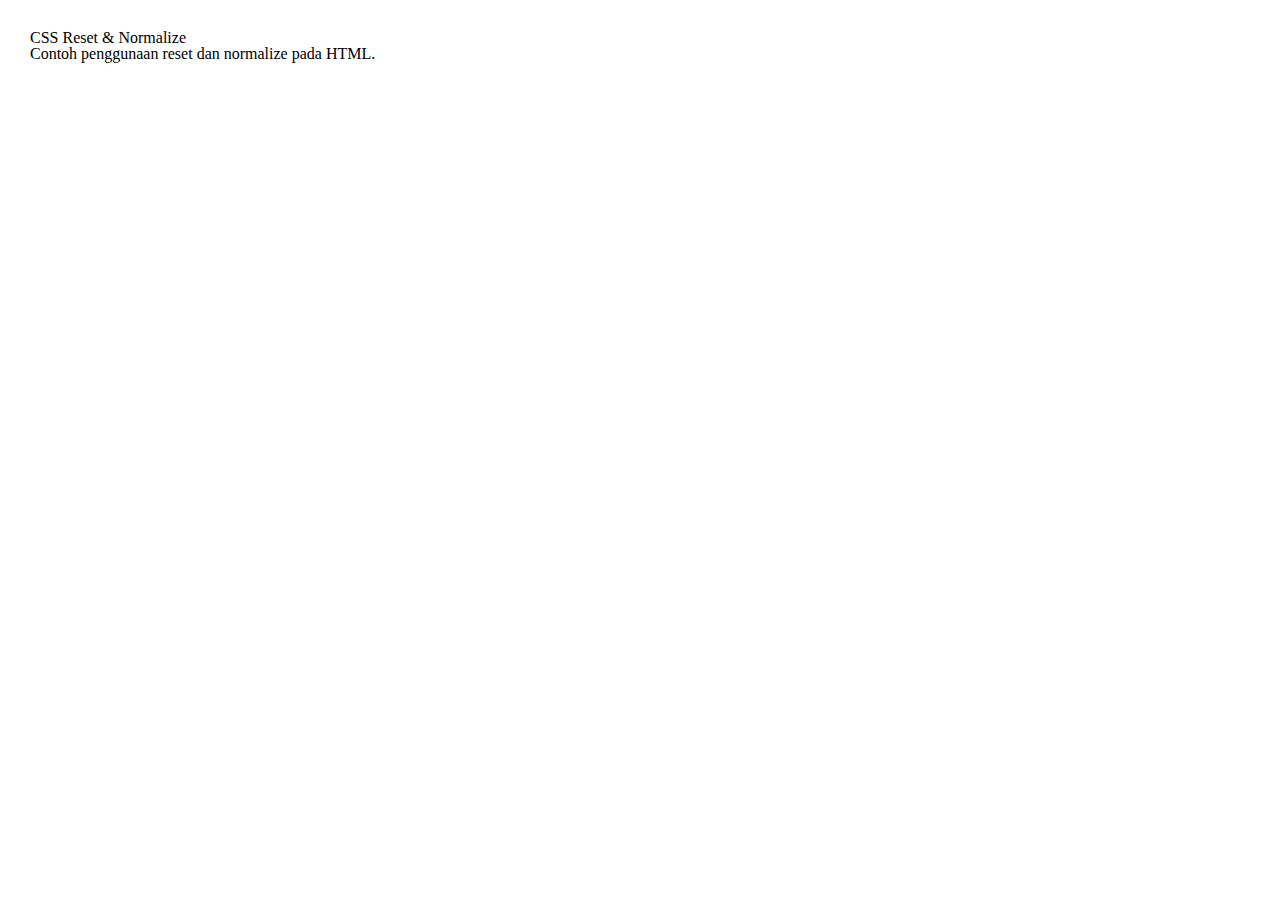
<file: 02-css-reset-normalize/index.html>
<!DOCTYPE html>
<html lang="en">
<head>
  <meta charset="UTF-8">
  <meta name="viewport" content="width=device-width, initial-scale=1.0">
  <title>CSS Reset & Normalize</title>
  <link rel="stylesheet" href="reset.css">
  <link rel="stylesheet" href="normalize.css">
  <link rel="stylesheet" href="style.css">
</head>
<body>
  <h1>CSS Reset & Normalize</h1>
  <p>Contoh penggunaan reset dan normalize pada HTML.</p>
</body>
</html>
</file>
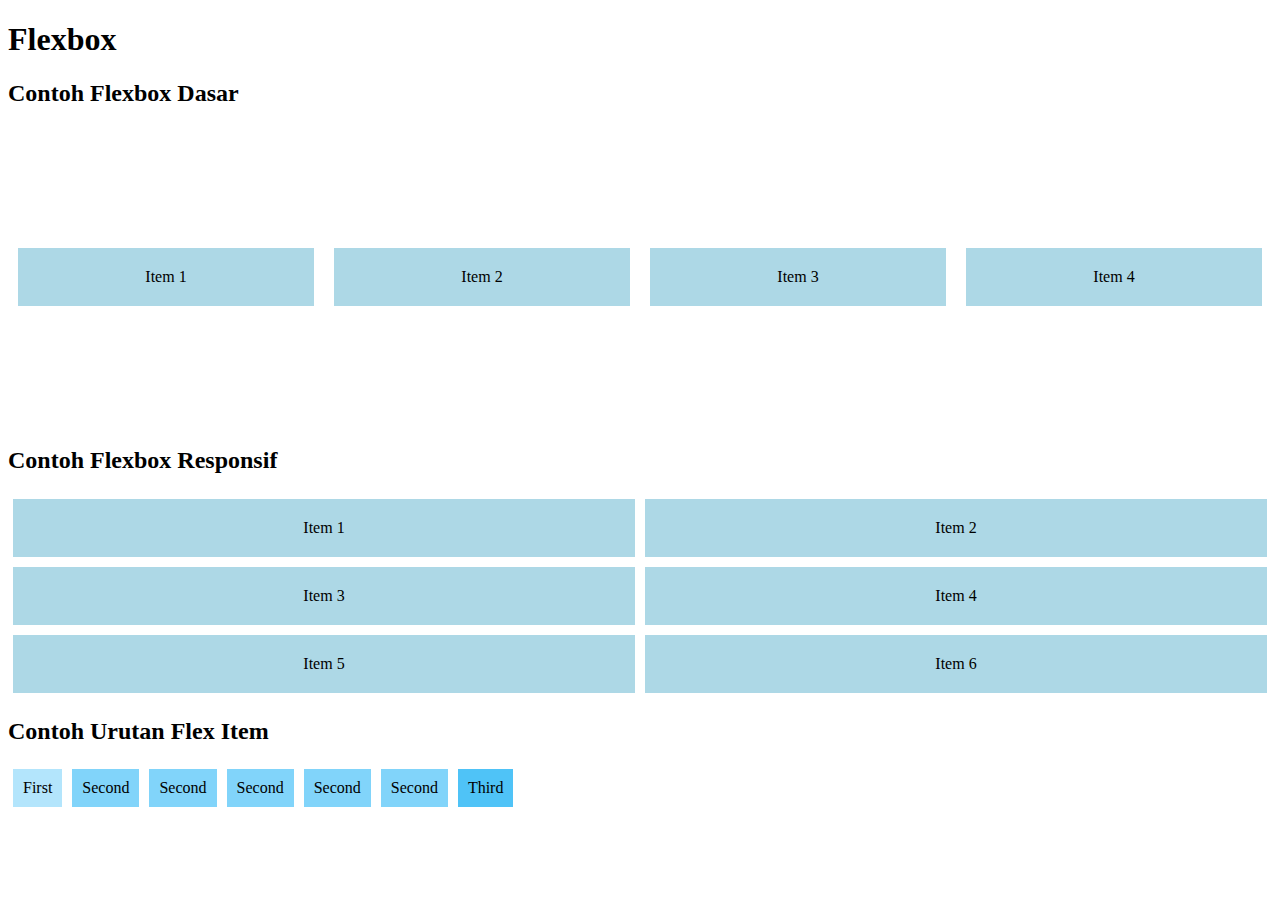
<file: 03-flexbox/index.html>
<!DOCTYPE html>
<html lang="en">
<head>
  <meta charset="UTF-8">
  <meta name="viewport" content="width=device-width, initial-scale=1.0">
  <title>Flexbox</title>
  <link rel="stylesheet" href="style.css">
</head>
<body>
  <h1>Flexbox</h1>
  <h2>Contoh Flexbox Dasar</h2>
  <div class="container">
    <div class="item">Item 1</div>
    <div class="item">Item 2</div>
    <div class="item">Item 3</div>
    <div class="item">Item 4</div>
  </div>

  <h2>Contoh Flexbox Responsif</h2>
  <div class="container-responsive">
    <div class="item">Item 1</div>
    <div class="item">Item 2</div>
    <div class="item">Item 3</div>
    <div class="item">Item 4</div>
    <div class="item">Item 5</div>
    <div class="item">Item 6</div>
  </div>

  <h2>Contoh Urutan Flex Item</h2>
  <div class="container-order">
    <div class="first">First</div>
    <div class="third">Third</div>
    <div class="second">Second</div>
    <div class="second">Second</div>
    <div class="second">Second</div>
    <div class="second">Second</div>
    <div class="second">Second</div>
  </div>
</body>
</html>
</file>
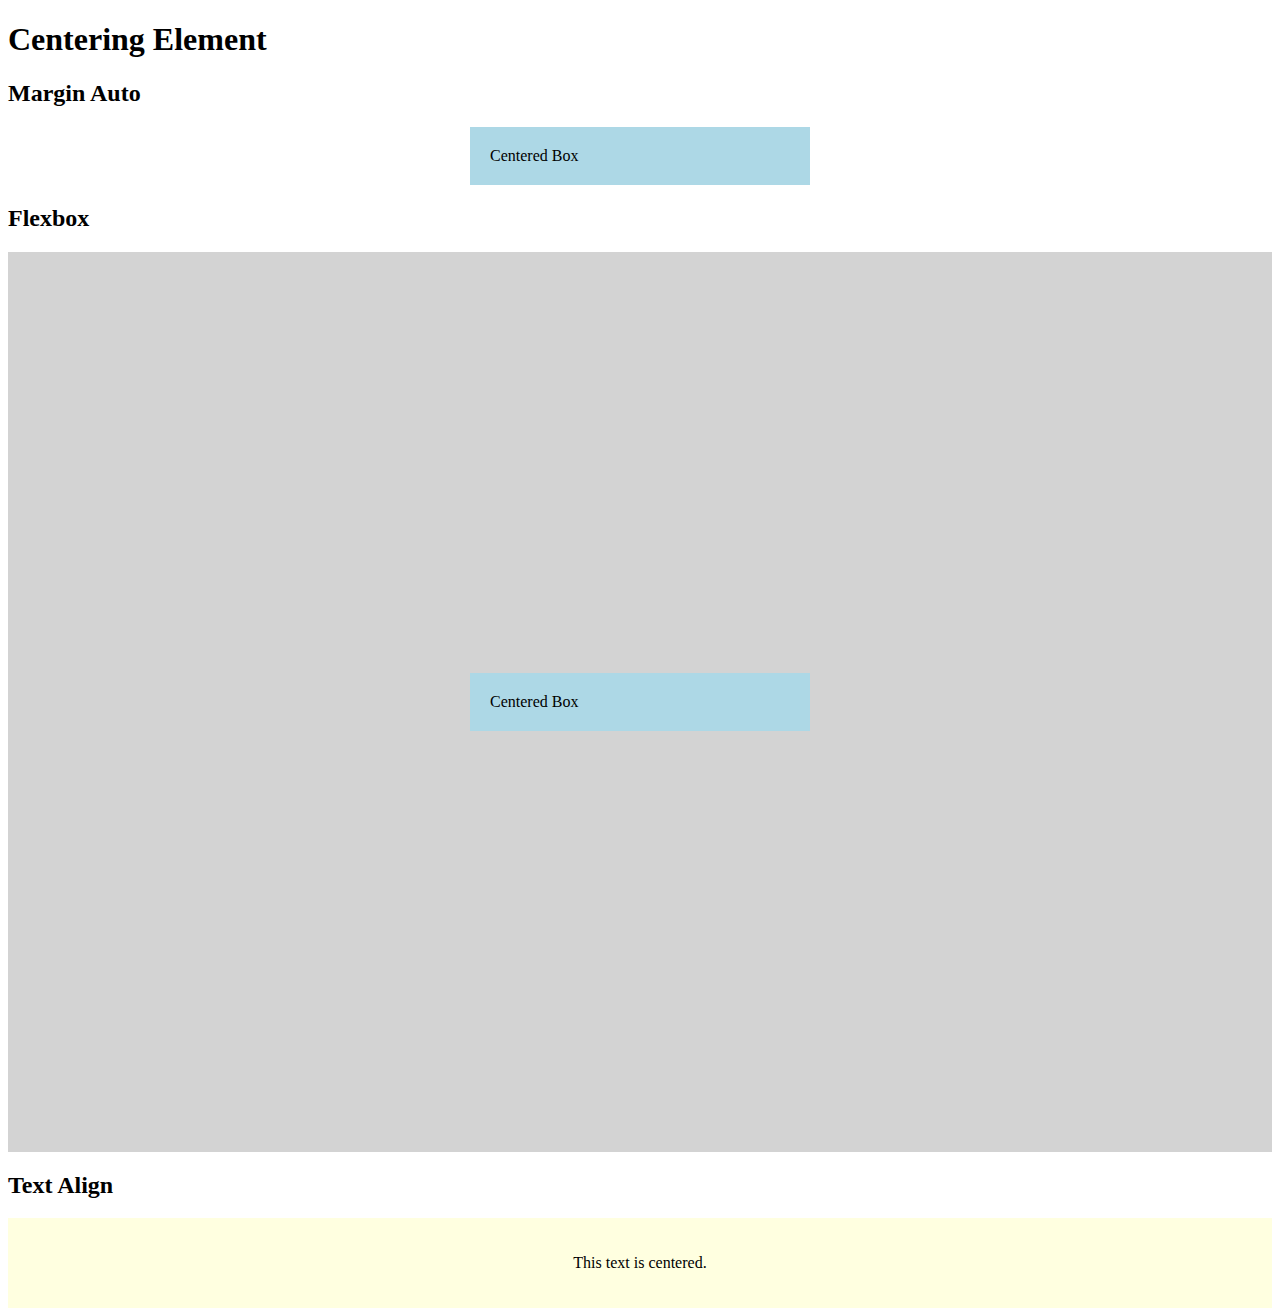
<file: 04-centering-element/index.html>
<!DOCTYPE html>
<html lang="en">
<head>
  <meta charset="UTF-8">
  <meta name="viewport" content="width=device-width, initial-scale=1.0">
  <title>Centering Element</title>
  <link rel="stylesheet" href="style.css">
</head>
<body>
  <h1>Centering Element</h1>
  <h2>Margin Auto</h2>
  <div class="box">Centered Box</div>
  <h2>Flexbox</h2>
  <div class="container">
    <div class="box">Centered Box</div>
  </div>
  <h2>Text Align</h2>
  <div class="text-container">
    <p>This text is centered.</p>
  </div>
</body>
</html>
</file>
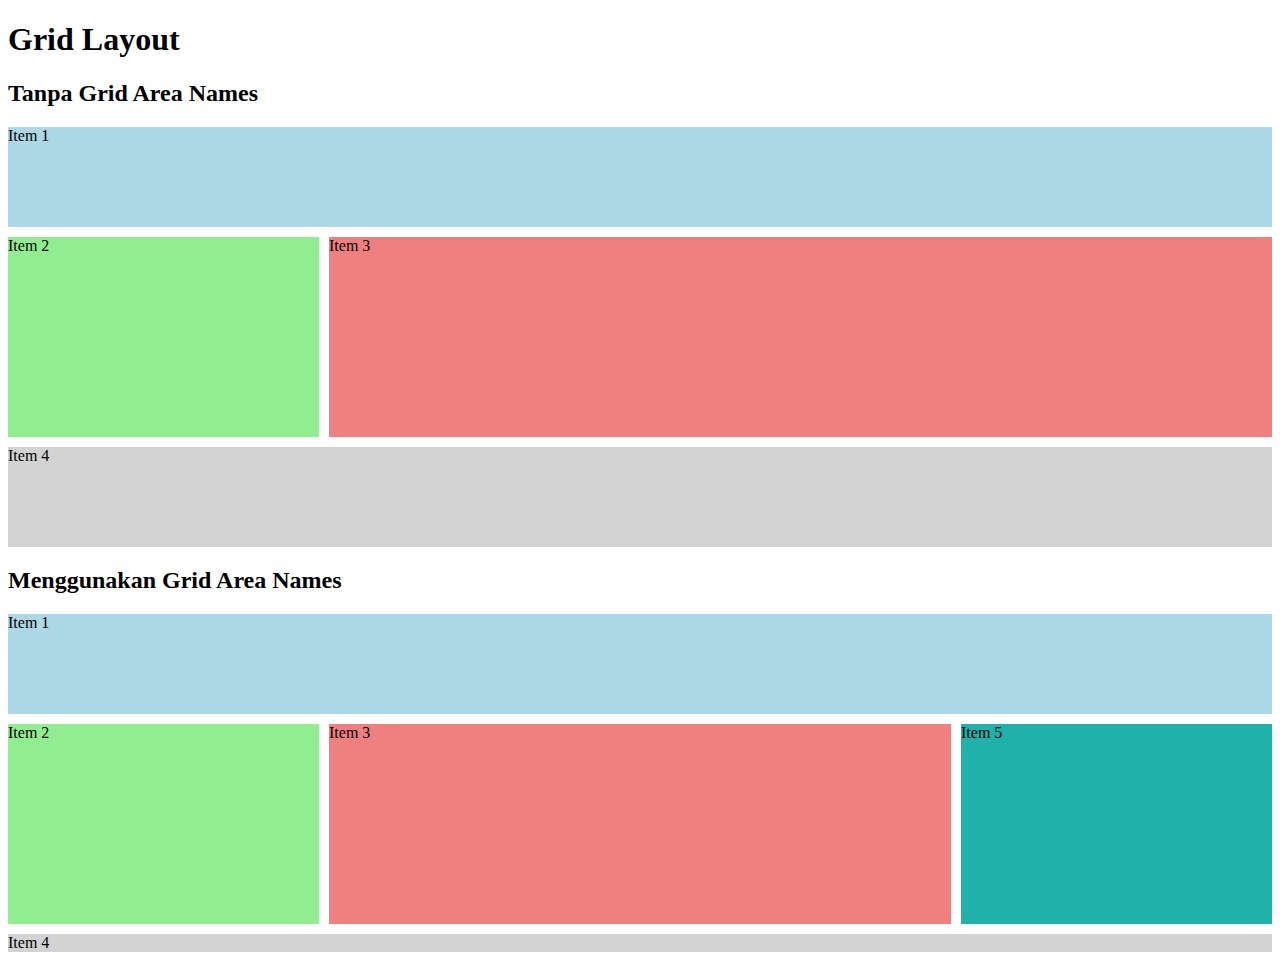
<file: 05-grid-layout/index.html>
<!DOCTYPE html>
<html lang="en">
<head>
  <meta charset="UTF-8">
  <meta name="viewport" content="width=device-width, initial-scale=1.0">
  <title>Grid Layout</title>
  <link rel="stylesheet" href="style.css">
</head>
<body>
  <h1>Grid Layout</h1>
  <h2>Tanpa Grid Area Names</h2>
  <div class="container">
    <div class="item1">Item 1</div>
    <div class="item2">Item 2</div>
    <div class="item3">Item 3</div>
    <div class="item4">Item 4</div>
  </div>

  <h2>Menggunakan Grid Area Names</h2>
  <div class="container-area">
    <div class="item1">Item 1</div>
    <div class="item2">Item 2</div>
    <div class="item3">Item 3</div>
    <div class="item5">Item 5</div>
    <div class="item4">Item 4</div>
  </div>
</body>
</html>
</file>
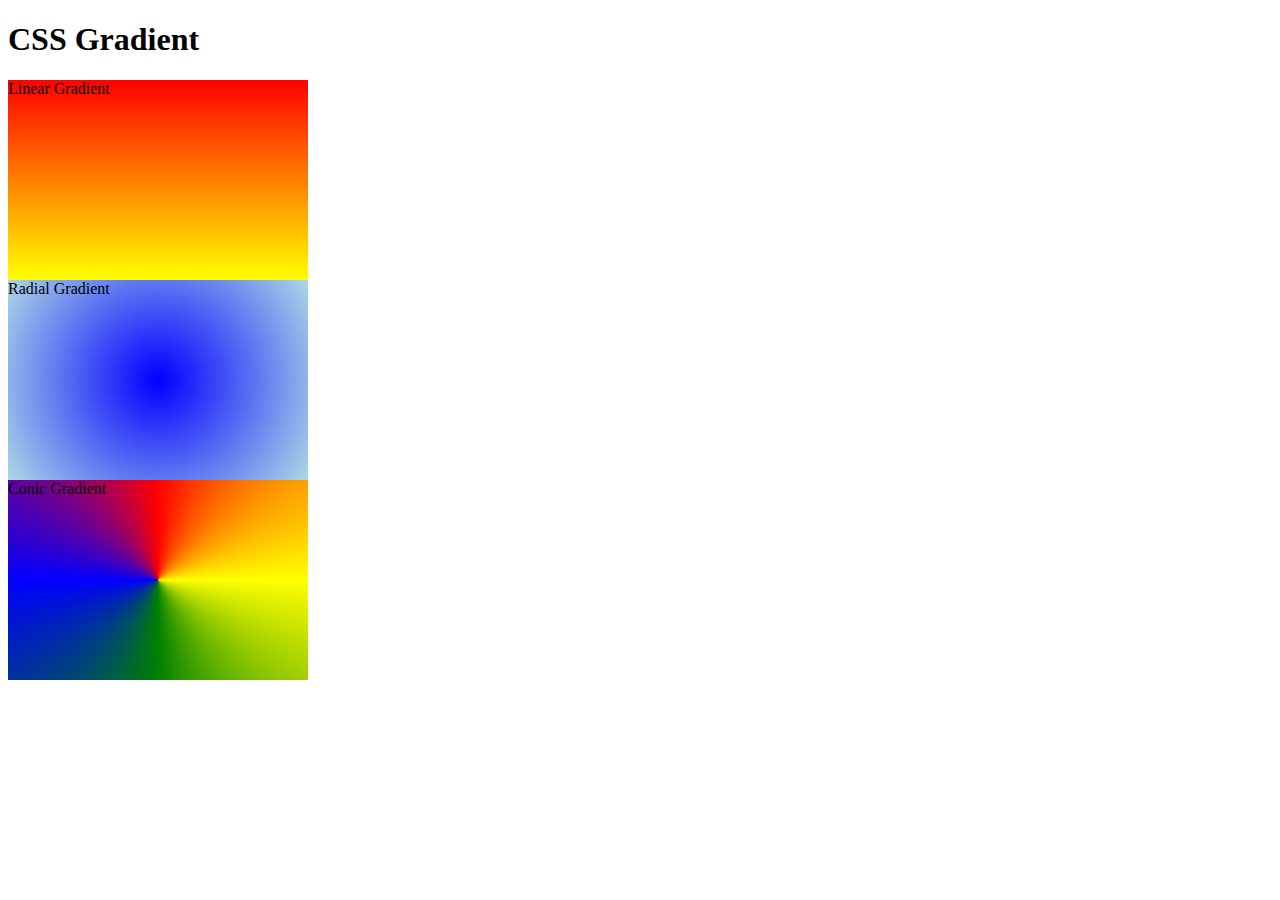
<file: 06-css-gradient/index.html>
<!DOCTYPE html>
<html lang="en">
<head>
  <meta charset="UTF-8">
  <meta name="viewport" content="width=device-width, initial-scale=1.0">
  <title>CSS Gradient</title>
  <link rel="stylesheet" href="style.css">
</head>
<body>
  <h1>CSS Gradient</h1>
  <div class="linear-gradient-example">Linear Gradient</div>
  <div class="radial-gradient-example">Radial Gradient</div>
  <div class="conic-gradient-example">Conic Gradient</div>
</body>
</html>
</file>
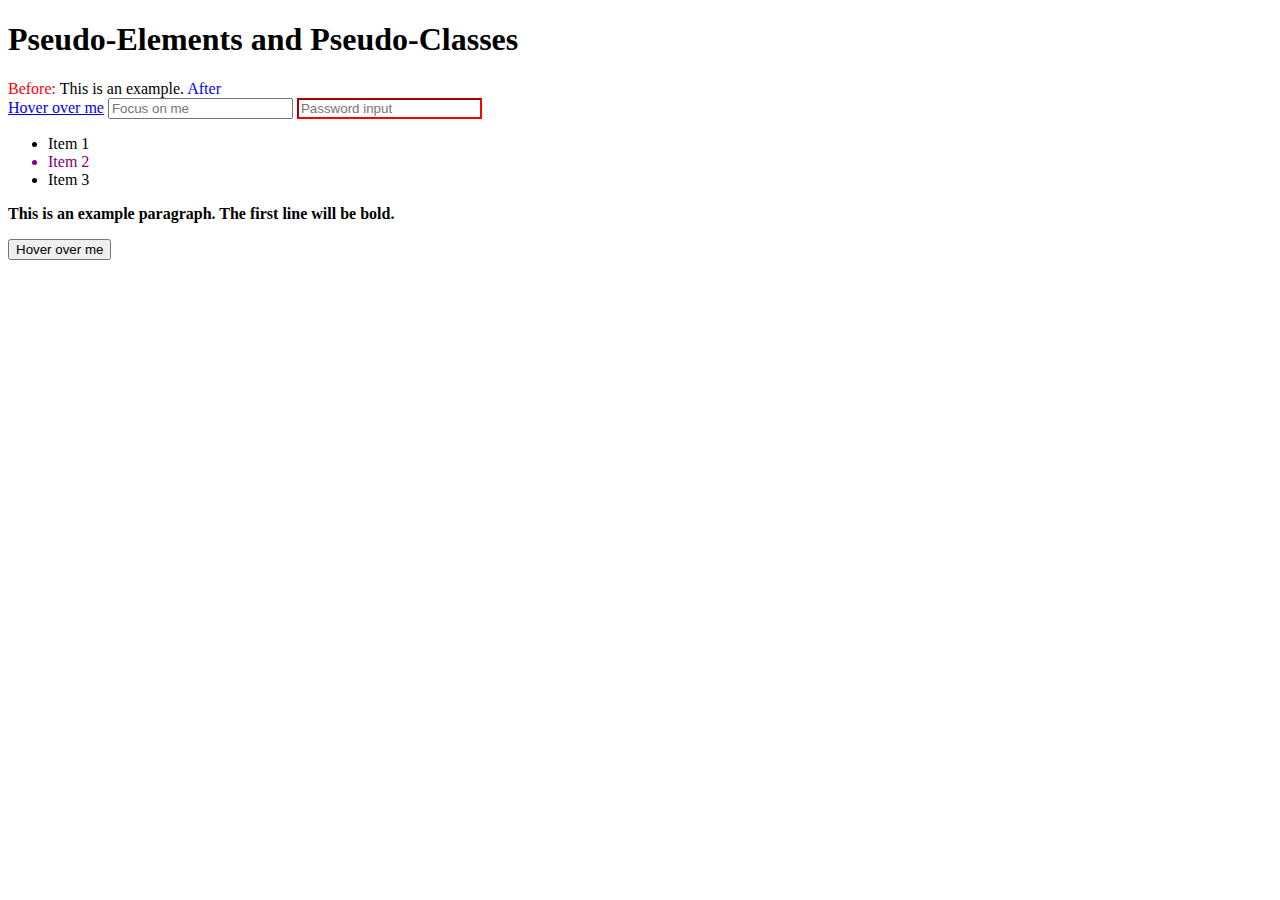
<file: 07-pseudo-elements-and-pseudo-classes/index.html>
<!DOCTYPE html>
<html lang="en">
<head>
  <meta charset="UTF-8">
  <meta name="viewport" content="width=device-width, initial-scale=1.0">
  <title>Pseudo-Elements and Pseudo-Classes</title>
  <link rel="stylesheet" href="style.css">
</head>
<body>
  <h1>Pseudo-Elements and Pseudo-Classes</h1>
  <div class="example">This is an example.</div>
  <a href="#">Hover over me</a>
  <input type="text" placeholder="Focus on me">
  <input type="password" placeholder="Password input">
  <ul>
    <li>Item 1</li>
    <li>Item 2</li>
    <li>Item 3</li>
  </ul>
  <p>This is an example paragraph. The first line will be bold.</p>
  <button>Hover over me</button>
</body>
</html>
</file>
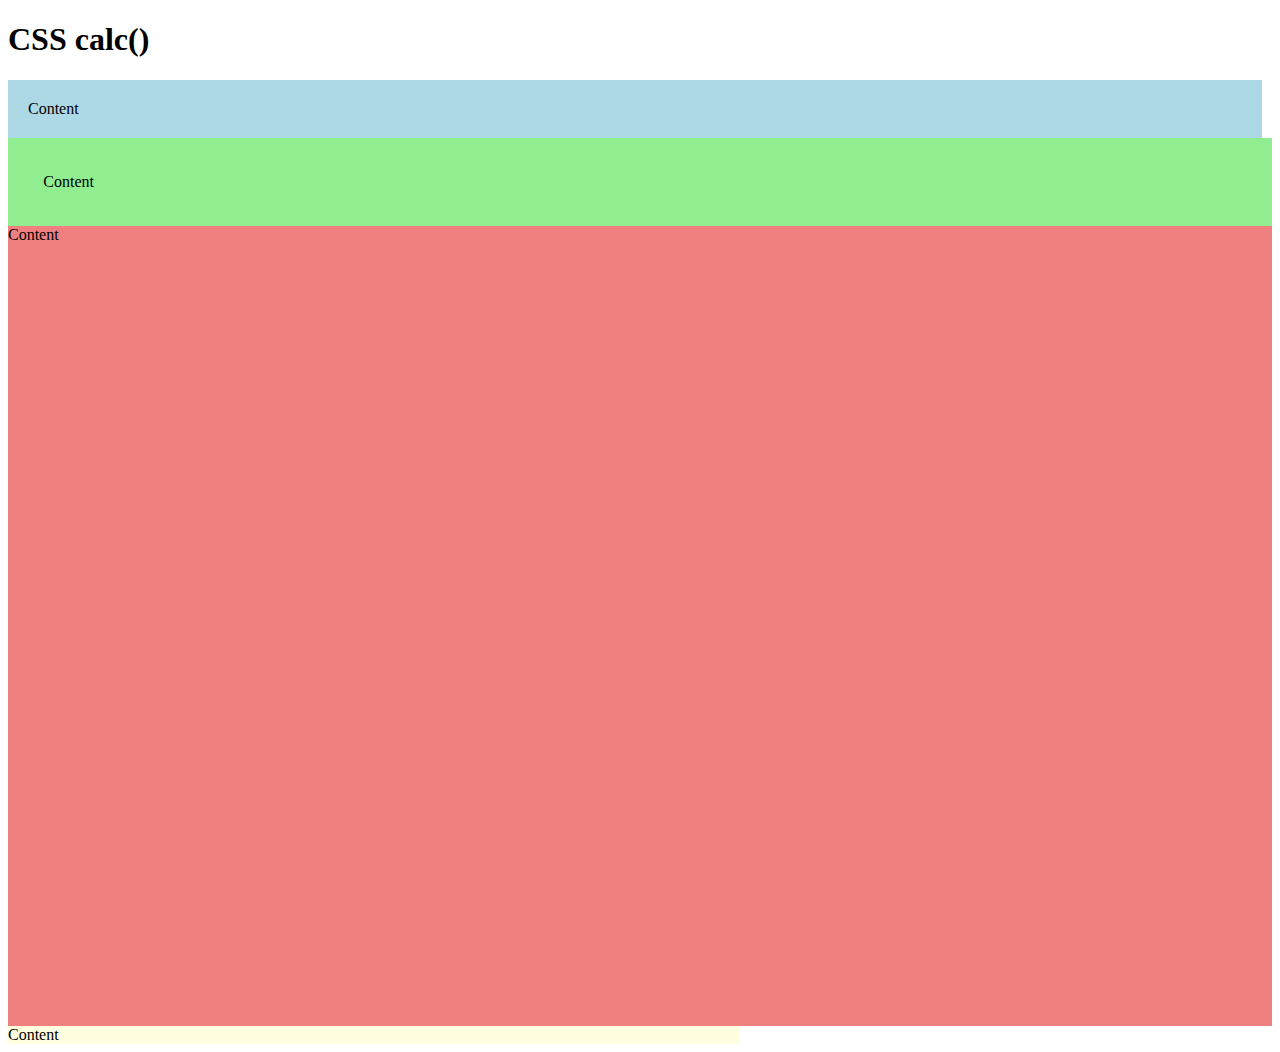
<file: 08-css-calc/index.html>
<!DOCTYPE html>
<html lang="en">
<head>
  <meta charset="UTF-8">
  <meta name="viewport" content="width=device-width, initial-scale=1.0">
  <title>CSS calc()</title>
  <link rel="stylesheet" href="style.css">
</head>
<body>
  <h1>CSS calc()</h1>
  <div class="calc-width-example">Content</div>
  <div class="calc-padding-example">Content</div>
  <div class="calc-height-example">Content</div>
  <div class="calc-mixed-units-example">Content</div>
</body>
</html>
</file>
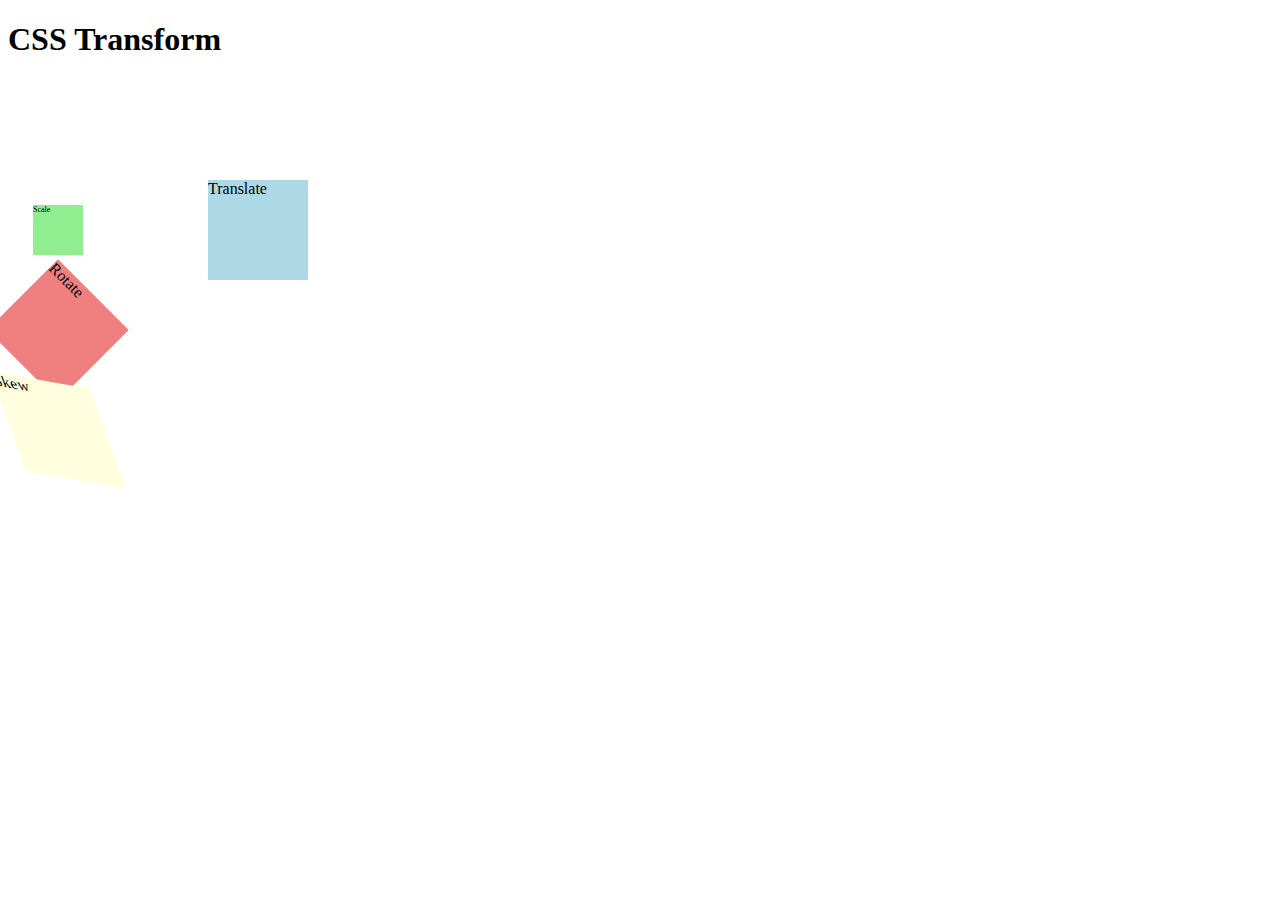
<file: 09-css-transform/index.html>
<!DOCTYPE html>
<html lang="en">
<head>
  <meta charset="UTF-8">
  <meta name="viewport" content="width=device-width, initial-scale=1.0">
  <title>CSS Transform</title>
  <link rel="stylesheet" href="style.css">
</head>
<body>
  <h1>CSS Transform</h1>
  <div class="translate-example">Translate</div>
  <div class="scale-example">Scale</div>
  <div class="rotate-example">Rotate</div>
  <div class="skew-example">Skew</div>
</body>
</html>
</file>
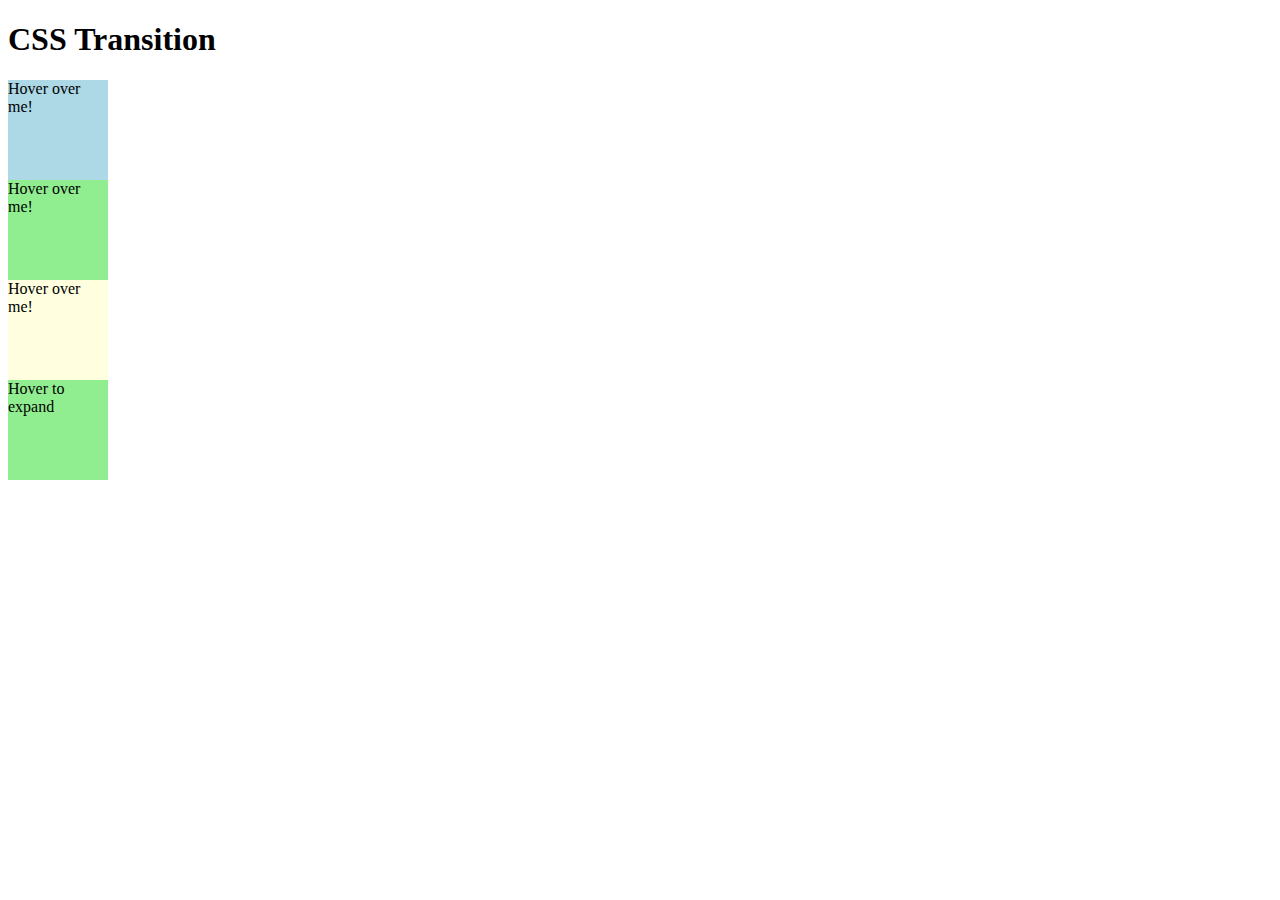
<file: 10-css-transition/index.html>
<!DOCTYPE html>
<html lang="en">
<head>
  <meta charset="UTF-8">
  <meta name="viewport" content="width=device-width, initial-scale=1.0">
  <title>CSS Transition</title>
  <link rel="stylesheet" href="style.css">
</head>
<body>
  <h1>CSS Transition</h1>
  <div class="box">Hover over me!</div>
  <div class="multi-box">Hover over me!</div>
  <div class="delay-box">Hover over me!</div>
  <div class="transition-example">Hover to expand</div>
</body>
</html>
</file>
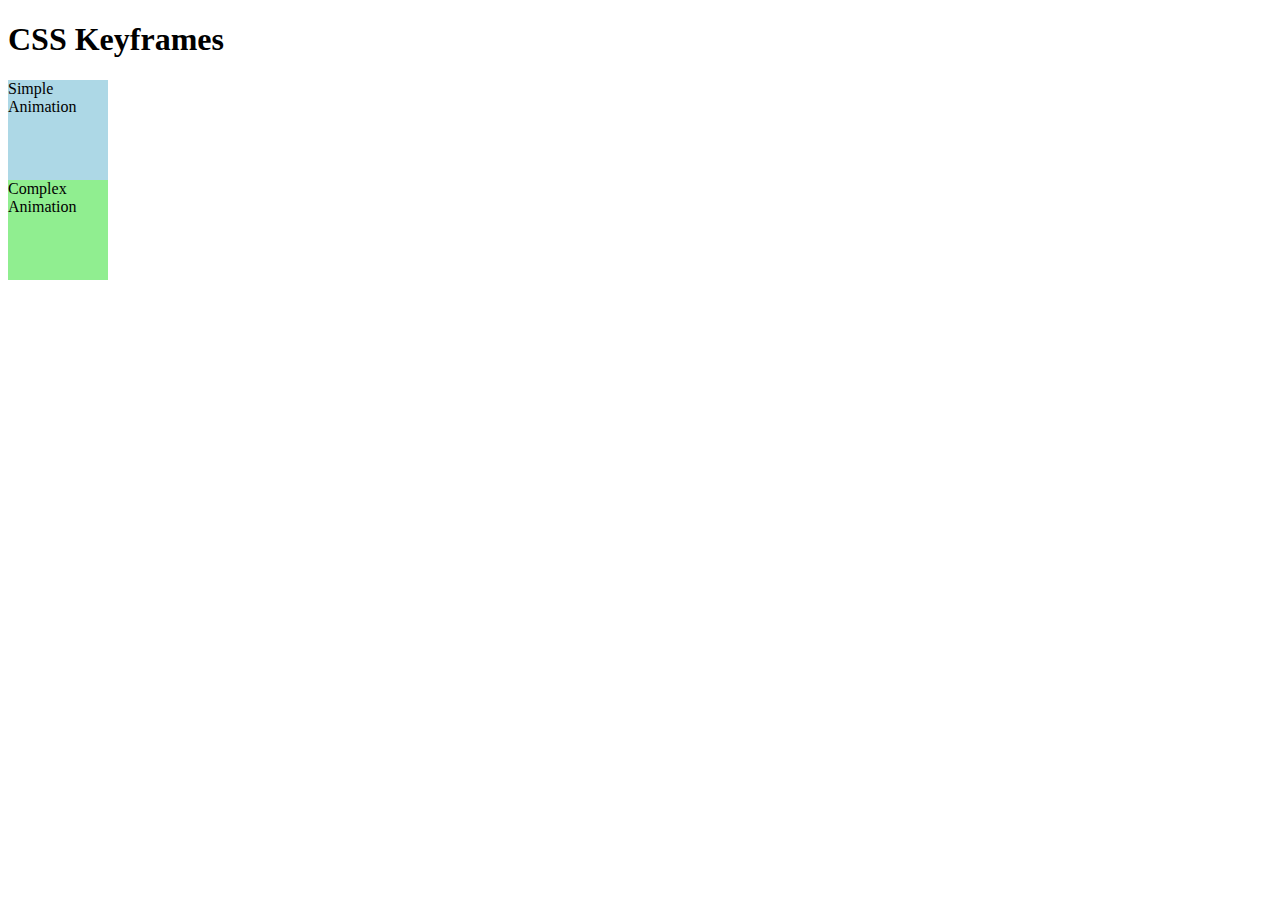
<file: 11-css-keyframes/index.html>
<!DOCTYPE html>
<html lang="en">
<head>
  <meta charset="UTF-8">
  <meta name="viewport" content="width=device-width, initial-scale=1.0">
  <title>CSS Keyframes</title>
  <link rel="stylesheet" href="style.css">
</head>
<body>
  <h1>CSS Keyframes</h1>
  <div class="simple-animation">Simple Animation</div>
  <div class="complex-animation">Complex Animation</div>
</body>
</html>
</file>
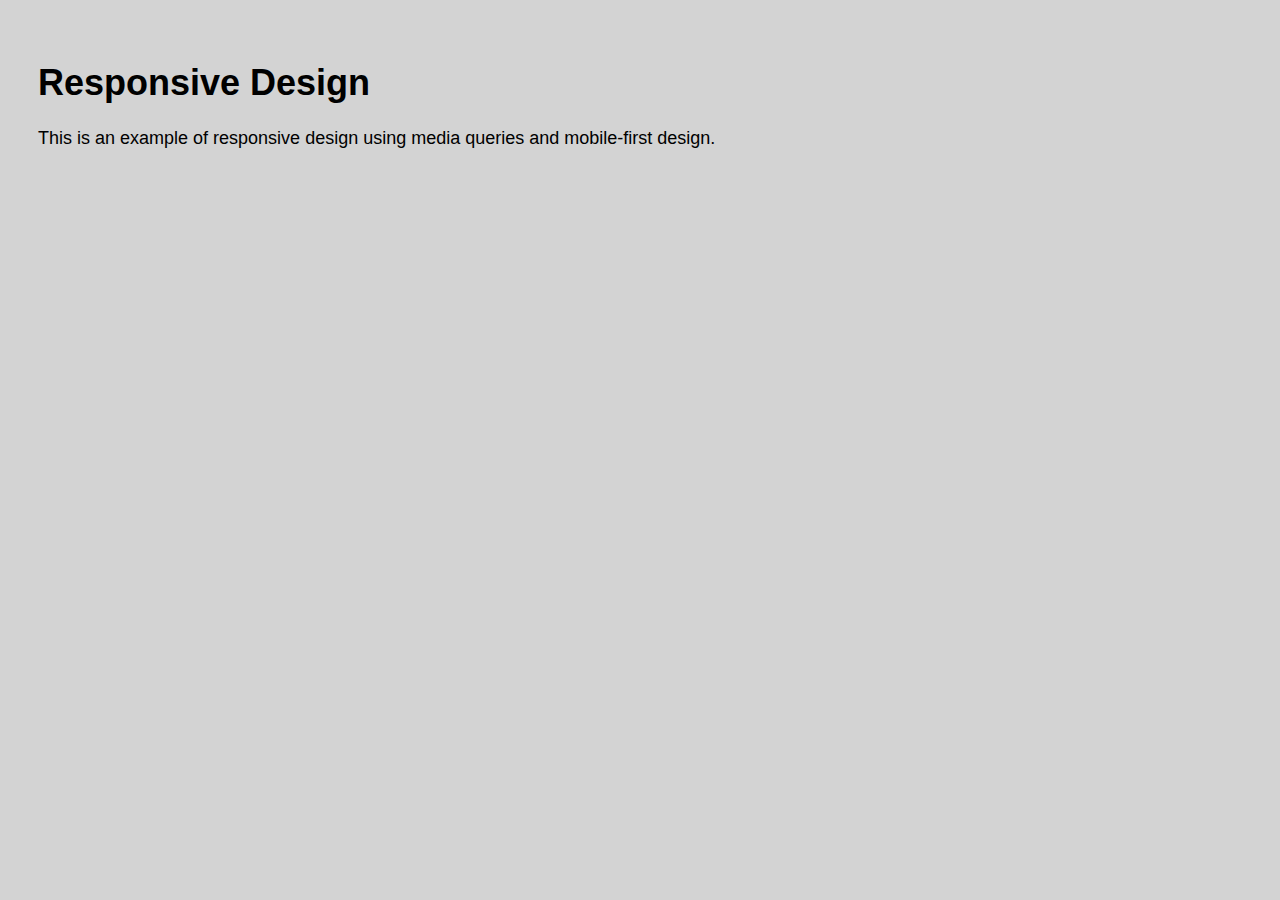
<file: 12-responsive-design/index.html>
<!DOCTYPE html>
<html lang="en">
<head>
  <meta charset="UTF-8">
  <meta name="viewport" content="width=device-width, initial-scale=1.0">
  <title>Responsive Design</title>
  <link rel="stylesheet" href="style.css">
</head>
<body>
  <h1>Responsive Design</h1>
  <p>This is an example of responsive design using media queries and mobile-first design.</p>
</body>
</html>
</file>
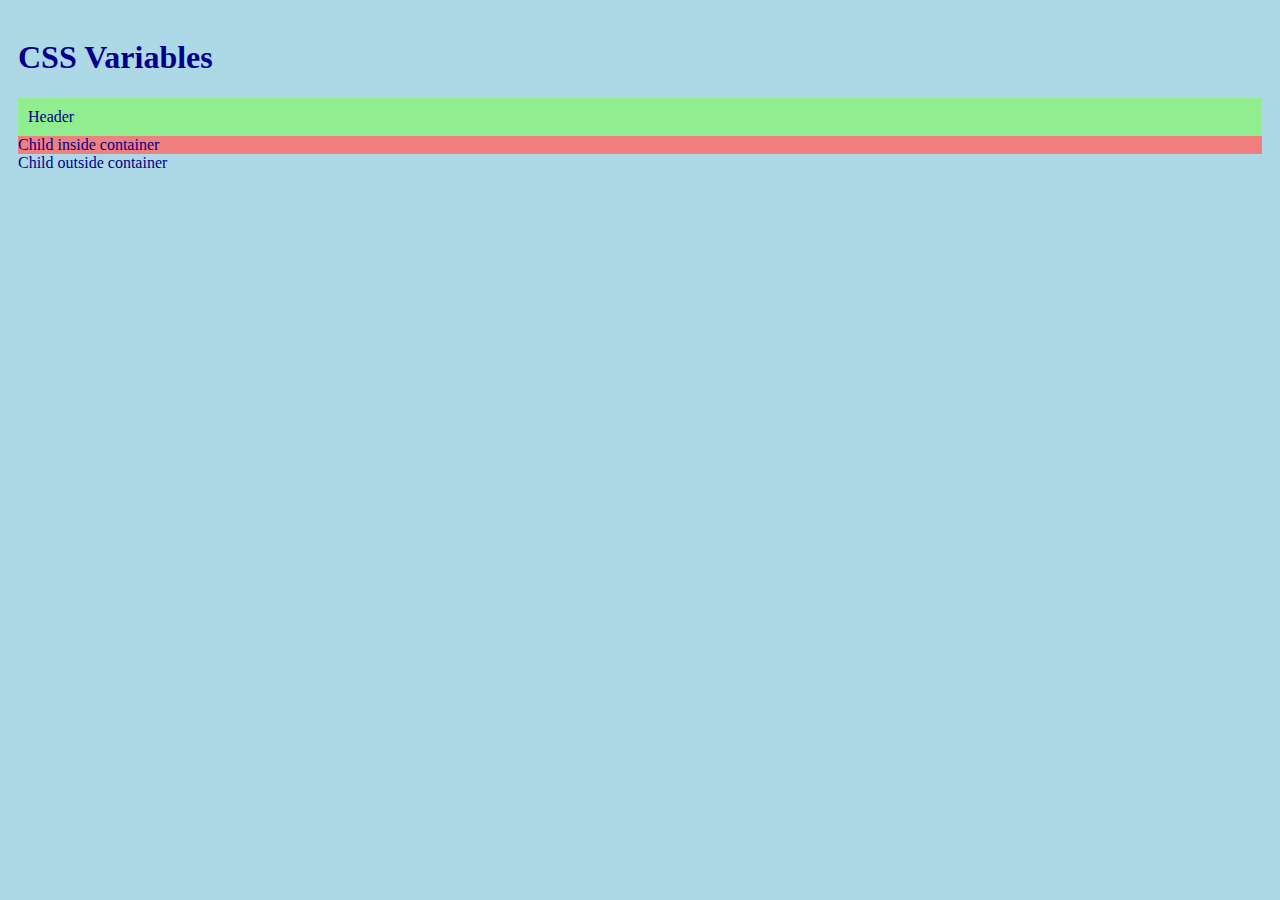
<file: 13-css-variables/index.html>
<!DOCTYPE html>
<html lang="en">
<head>
  <meta charset="UTF-8">
  <meta name="viewport" content="width=device-width, initial-scale=1.0">
  <title>CSS Variables</title>
  <link rel="stylesheet" href="style.css">
</head>
<body>
  <h1>CSS Variables</h1>
  <div class="header">Header</div>
  <div class="container">
    <div class="child">Child inside container</div>
  </div>
  <div class="child">Child outside container</div>
</body>
</html>
</file>
<file: 02-css-reset-normalize/style.css>
/* Tambahkan custom style di sini */ 
body {
    padding: 30px;
}
</file>
<file: 03-flexbox/style.css>
.container {
  display: flex;
  flex-direction: row;
  flex-wrap: wrap;
  justify-content: space-between;
  align-items: center;
  height: 300px;
  /* align-items: flex-end; */
  /* align-content: flex-start; */
}

.item {
  /* order: 2; */
  flex: 1 1 100px;
  margin: 10px;
  padding: 20px;
  background-color: lightblue;
  text-align: center;
  /* align-self: flex-start; */
}

/* Contoh responsif */
.container-responsive {
  display: flex;
  flex-wrap: wrap;
  justify-content: space-between;
}

.container-responsive .item {
  flex: 1 1 calc(33.333% - 10px);
  margin: 5px;
}

/* Contoh urutan */
.container-order {
  width: 5px;
  display: flex;
}

.first {
  order: 1;
  background: #b3e5fc;
  padding: 10px;
  margin: 5px;
  /* flex-shrink: 1; */
}
.second {
  order: 2;
  background: #81d4fa;
  padding: 10px;
  margin: 5px;
  /* flex-shrink: 5; */
}
.third {
  order: 3;
  background: #4fc3f7;
  padding: 10px;
  margin: 5px;
  /* flex-grow: 1; */
}
</file>
<file: 04-centering-element/style.css>
.box {
  width: 300px;
  margin: 0 auto 0 auto;
  background-color: lightblue;
  /* text-align: center; */
  padding: 20px;
}

.container {
  display: flex;
  justify-content: center;
  align-items: center;
  height: 100vh;
  background-color: lightgray;
}

.text-container {
  text-align: center;
  background-color: lightyellow;
  padding: 20px;
}
</file>
<file: 05-grid-layout/style.css>
.container {
  display: grid;
  grid-template-columns: 1fr 2fr 1fr;
  grid-template-rows: 100px 200px 100px;
  gap: 10px;
}

.item1 {
  grid-column: 1 / 4;
  grid-row: 1 / 1;
  background-color: lightblue;
}

.item2 {
  grid-column: 1 / 2;
  grid-row: 2 / 2;
  background-color: lightgreen;
}

.item3 {
  grid-column: 2 / 4;
  grid-row: 2 / 2;
  background-color: lightcoral;
}

.item4 {
  grid-column: 1 / 4;
  grid-row: 3 / 3;
  background-color: lightgray;
}

/* Grid Area Names */
.container-area {
  display: grid;
  grid-template-columns: 1fr 2fr 1fr;
  grid-template-rows: 100px 200px;
  gap: 10px;
  grid-template-areas:
    'header header header'
    'sidebar content sidebar2'
    'footer footer footer';
}

.container-area .item1 { grid-area: header; background-color: lightblue; }
.container-area .item2 { grid-area: sidebar; background-color: lightgreen; }
.container-area .item3 { grid-area: content; background-color: lightcoral; }
.container-area .item5 { grid-area: sidebar2; background-color: lightseagreen; }
.container-area .item4 { grid-area: footer; background-color: lightgray; }
</file>
<file: 06-css-gradient/style.css>
.linear-gradient-example {
  width: 300px;
  height: 200px;
  background-image: linear-gradient(to bottom, red, yellow);
}

.radial-gradient-example {
  width: 300px;
  height: 200px;
  background-image: radial-gradient(circle at center, blue, lightblue);
}

.conic-gradient-example {
  width: 300px;
  height: 200px;
  background-image: conic-gradient(from 0deg, red, yellow, green, blue, red);
}
</file>
<file: 07-pseudo-elements-and-pseudo-classes/style.css>
.example::before {
  content: "Before: ";
  color: red;
}

.example::after {
  content: " After";
  color: blue;
}

a:hover {
  color: green;
}

input:focus {
  border-color: blue;
}

ul li:nth-child(2) {
  color: purple;
}

input:not([type="text"]) {
  border-color: red;
}

p::first-line {
  font-weight: bold;
}

button:hover {
  background-color: yellow;
}
</file>
<file: 08-css-calc/style.css>
.calc-width-example {
  width: calc(100% - 50px);
  background-color: lightblue;
  padding: 20px;
}

.calc-padding-example {
  padding: calc(10px + 2%);
  background-color: lightgreen;
}

.calc-height-example {
  height: calc(100vh - 100px);
  background-color: lightcoral;
}

.calc-mixed-units-example {
  width: calc(50% + 100px);
  background-color: lightyellow;
}
</file>
<file: 09-css-transform/style.css>
.translate-example {
  width: 100px;
  height: 100px;
  background-color: lightblue;
  transform: translate(200px, 100px);
}

.scale-example {
  width: 100px;
  height: 100px;
  background-color: lightgreen;
  transform: scale(0.5);
}

.rotate-example {
  width: 100px;
  height: 100px;
  background-color: lightcoral;
  transform: rotate(45deg);
}

.skew-example {
  width: 100px;
  height: 100px;
  background-color: lightyellow;
  transform: skew(20deg, 10deg);
}
</file>
<file: 10-css-transition/style.css>
.box {
  width: 100px;
  height: 100px;
  background-color: lightblue;
  transition: background-color 0.5s ease;
}

.box:hover {
  background-color: lightcoral;
}

.multi-box {
  width: 100px;
  height: 100px;
  background-color: lightgreen;
  border-radius: 0;
  transition: width 0.3s ease, background-color 0.3s ease, border-radius 0.3s ease;
}

.multi-box:hover {
  width: 150px;
  background-color: lightpink;
  border-radius: 50%;
}

.delay-box {
  width: 100px;
  height: 100px;
  background-color: lightyellow;
  transition: background-color 1s ease 0.5s;
}

.delay-box:hover {
  background-color: lightblue;
}

.transition-example {
  width: 100px;
  height: 100px;
  background-color: lightgreen;
  transition: width 0.5s ease-in-out;
}

.transition-example:hover {
  width: 200px;
}
</file>
<file: 11-css-keyframes/style.css>
.simple-animation {
  width: 100px;
  height: 100px;
  background-color: lightblue;
  animation: simpleMove 2s infinite;
}

@keyframes simpleMove {
  from {
    transform: translateX(0);
  }
  to {
    transform: translateX(200px);
  }
}

.complex-animation {
  width: 100px;
  height: 100px;
  background-color: lightgreen;
  animation: complexMove 3s infinite;
}

@keyframes complexMove {
  0% {
    transform: translateY(0);
    background-color: lightgreen;
  }
  50% {
    transform: translateY(100px);
    background-color: yellow;
  }
  100% {
    transform: translateY(0);
    background-color: lightgreen;
  }
}
</file>
<file: 12-responsive-design/style.css>
body {
  font-family: Arial, sans-serif;
  font-size: 14px;
  padding: 10px;
  background-color: white;
  color: black;
}

@media (min-width: 600px) {
  body {
    font-size: 16px;
    padding: 20px;
    background-color: lightyellow;
  }
}

@media (min-width: 1200px) {
  body {
    font-size: 18px;
    padding: 30px;
    background-color: lightgray;
  }
}
</file>
<file: 13-css-variables/style.css>
:root {
  --main-bg-color: lightblue;
  --main-text-color: darkblue;
  --main-padding: 10px;
  --header-bg-color: lightgreen;
}

body {
  background-color: var(--main-bg-color);
  color: var(--main-text-color);
  padding: var(--main-padding);
}

.header {
  background-color: var(--header-bg-color);
  padding: var(--main-padding);
}

.container {
  --main-bg-color: lightcoral;
}

.child {
  background-color: var(--main-bg-color);
}
</file>
